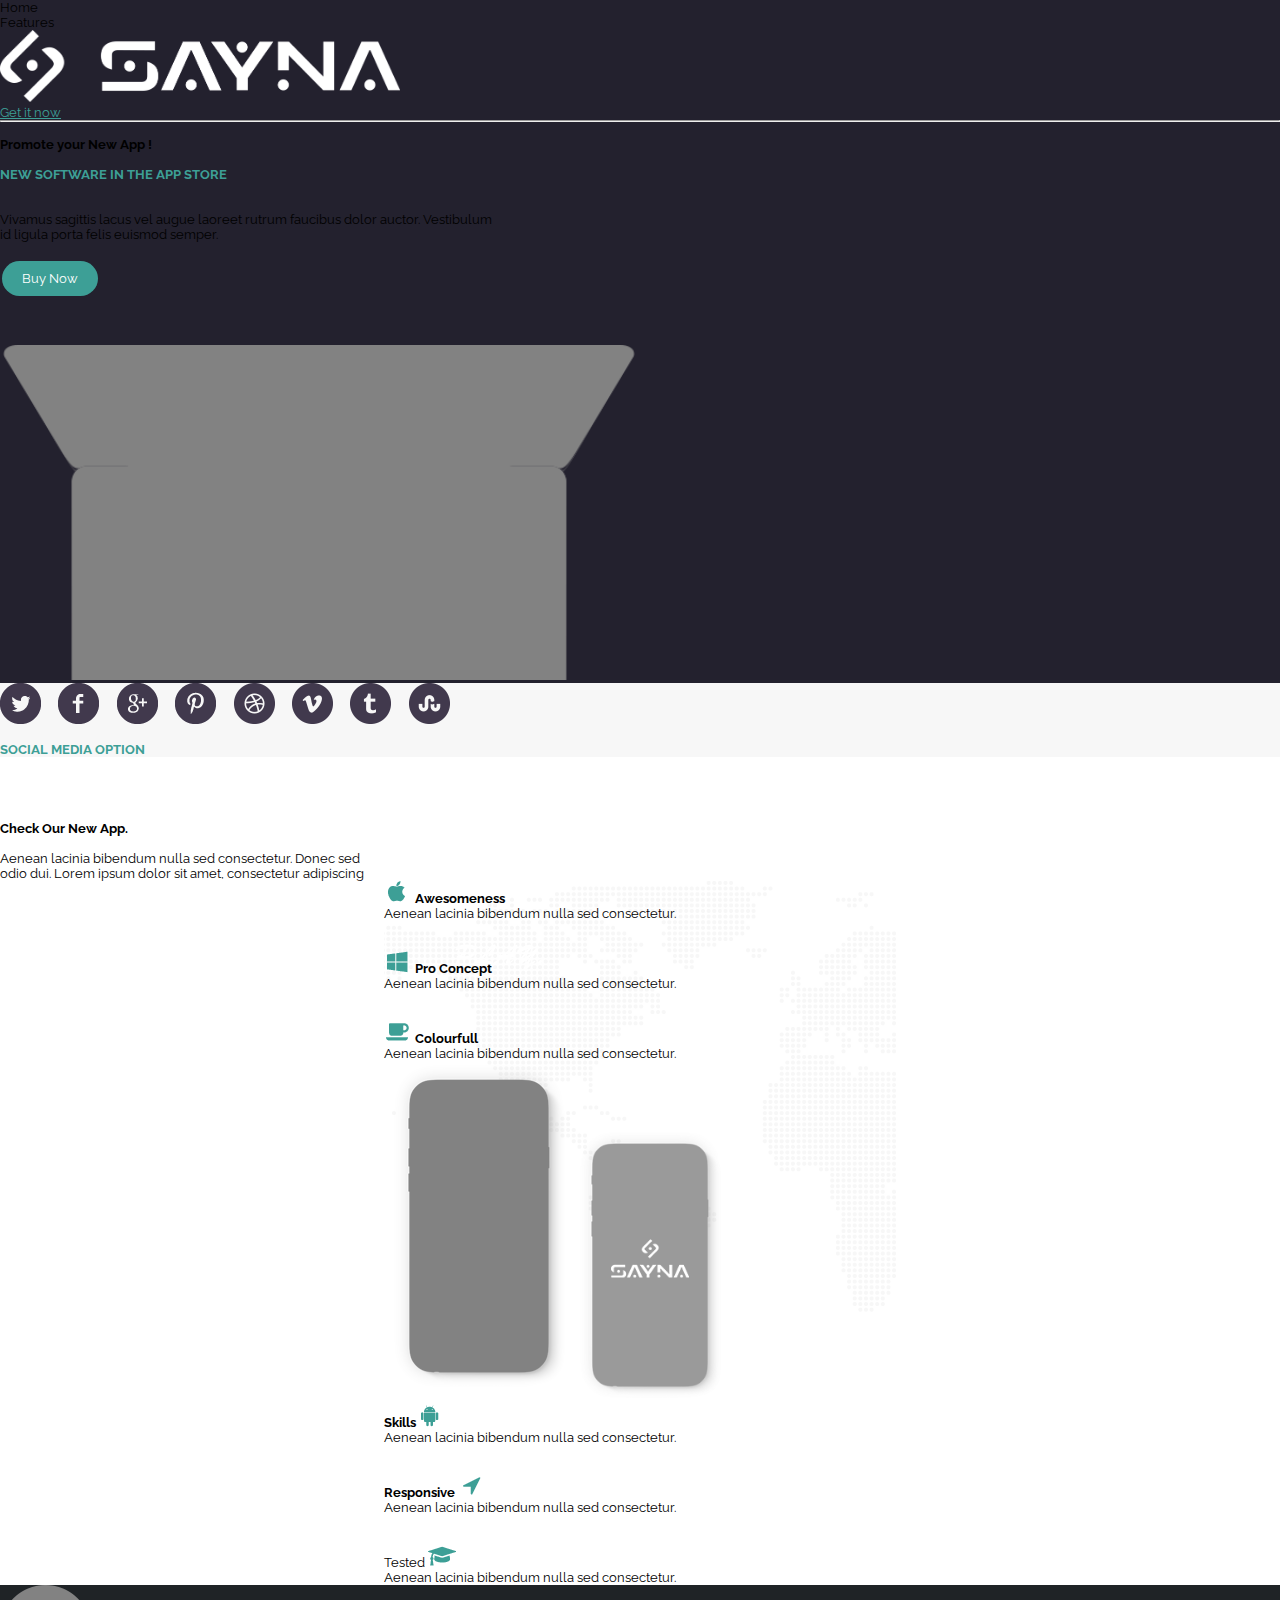
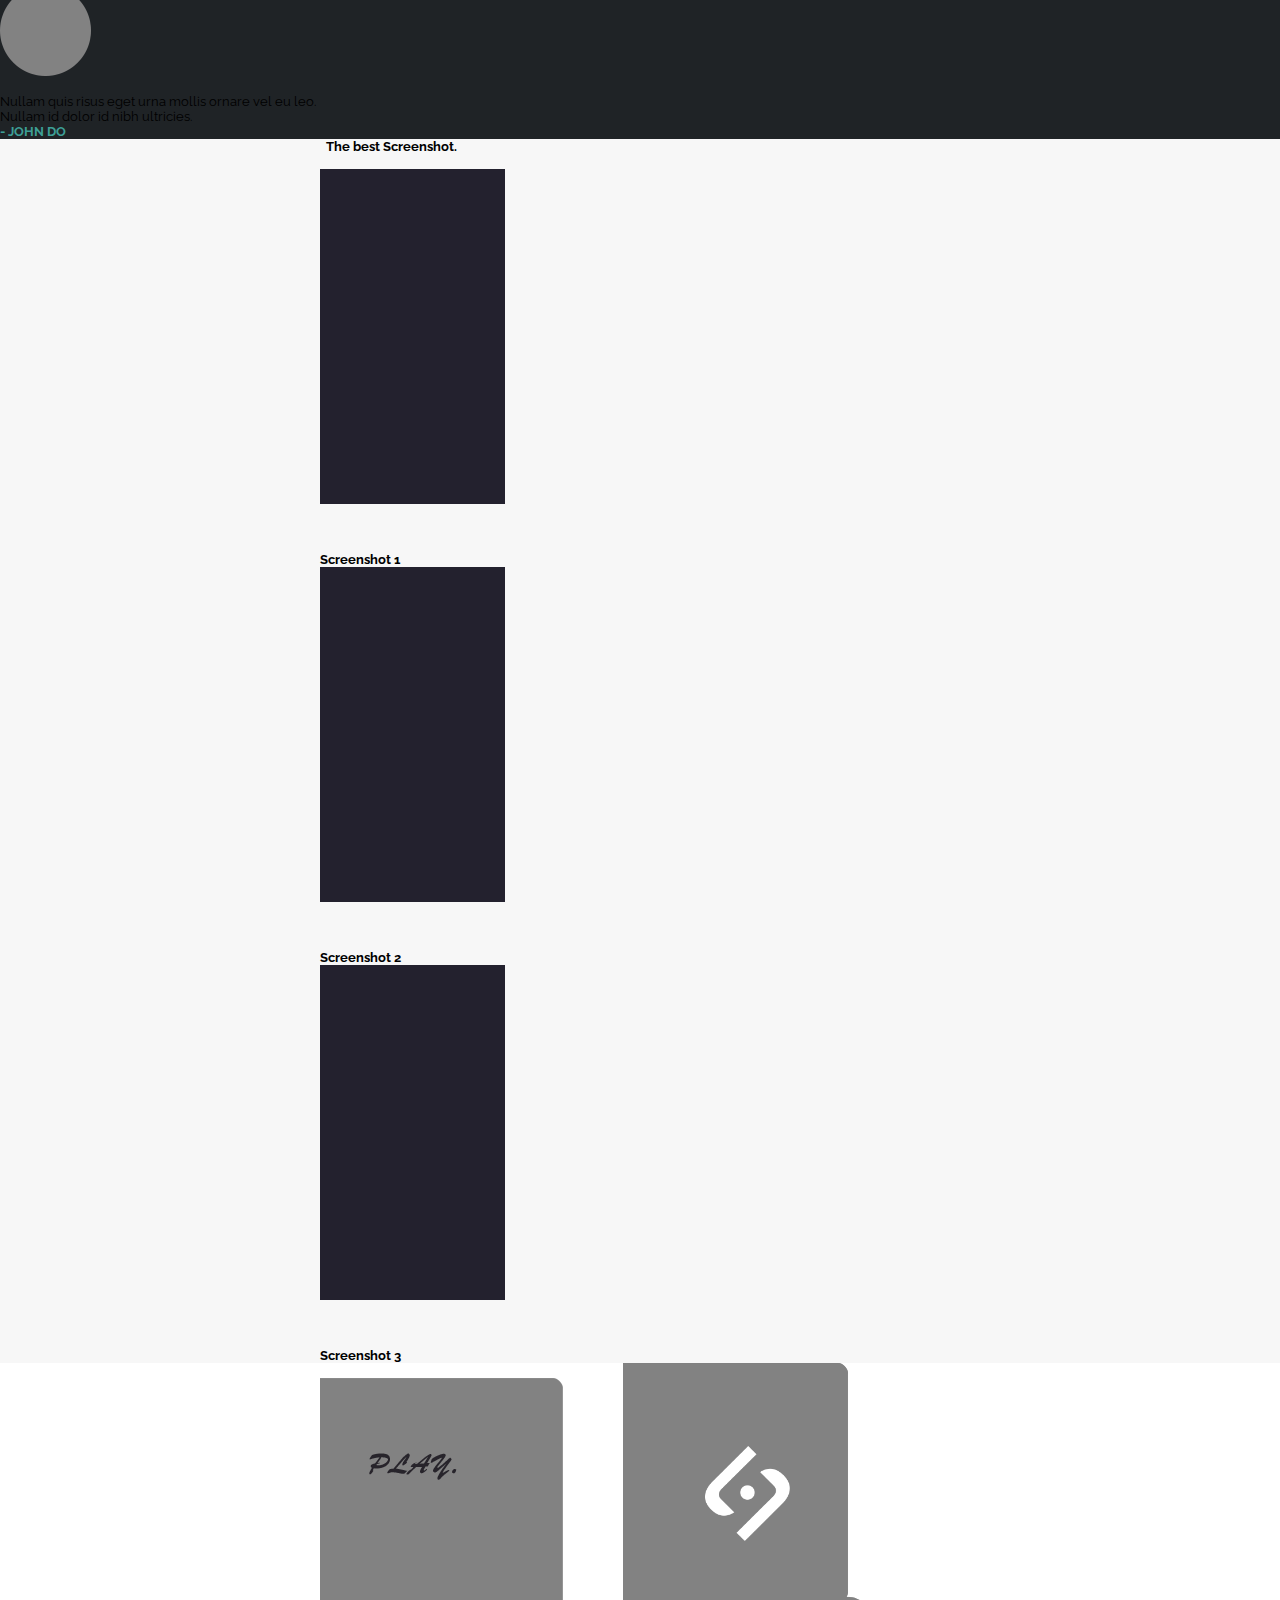
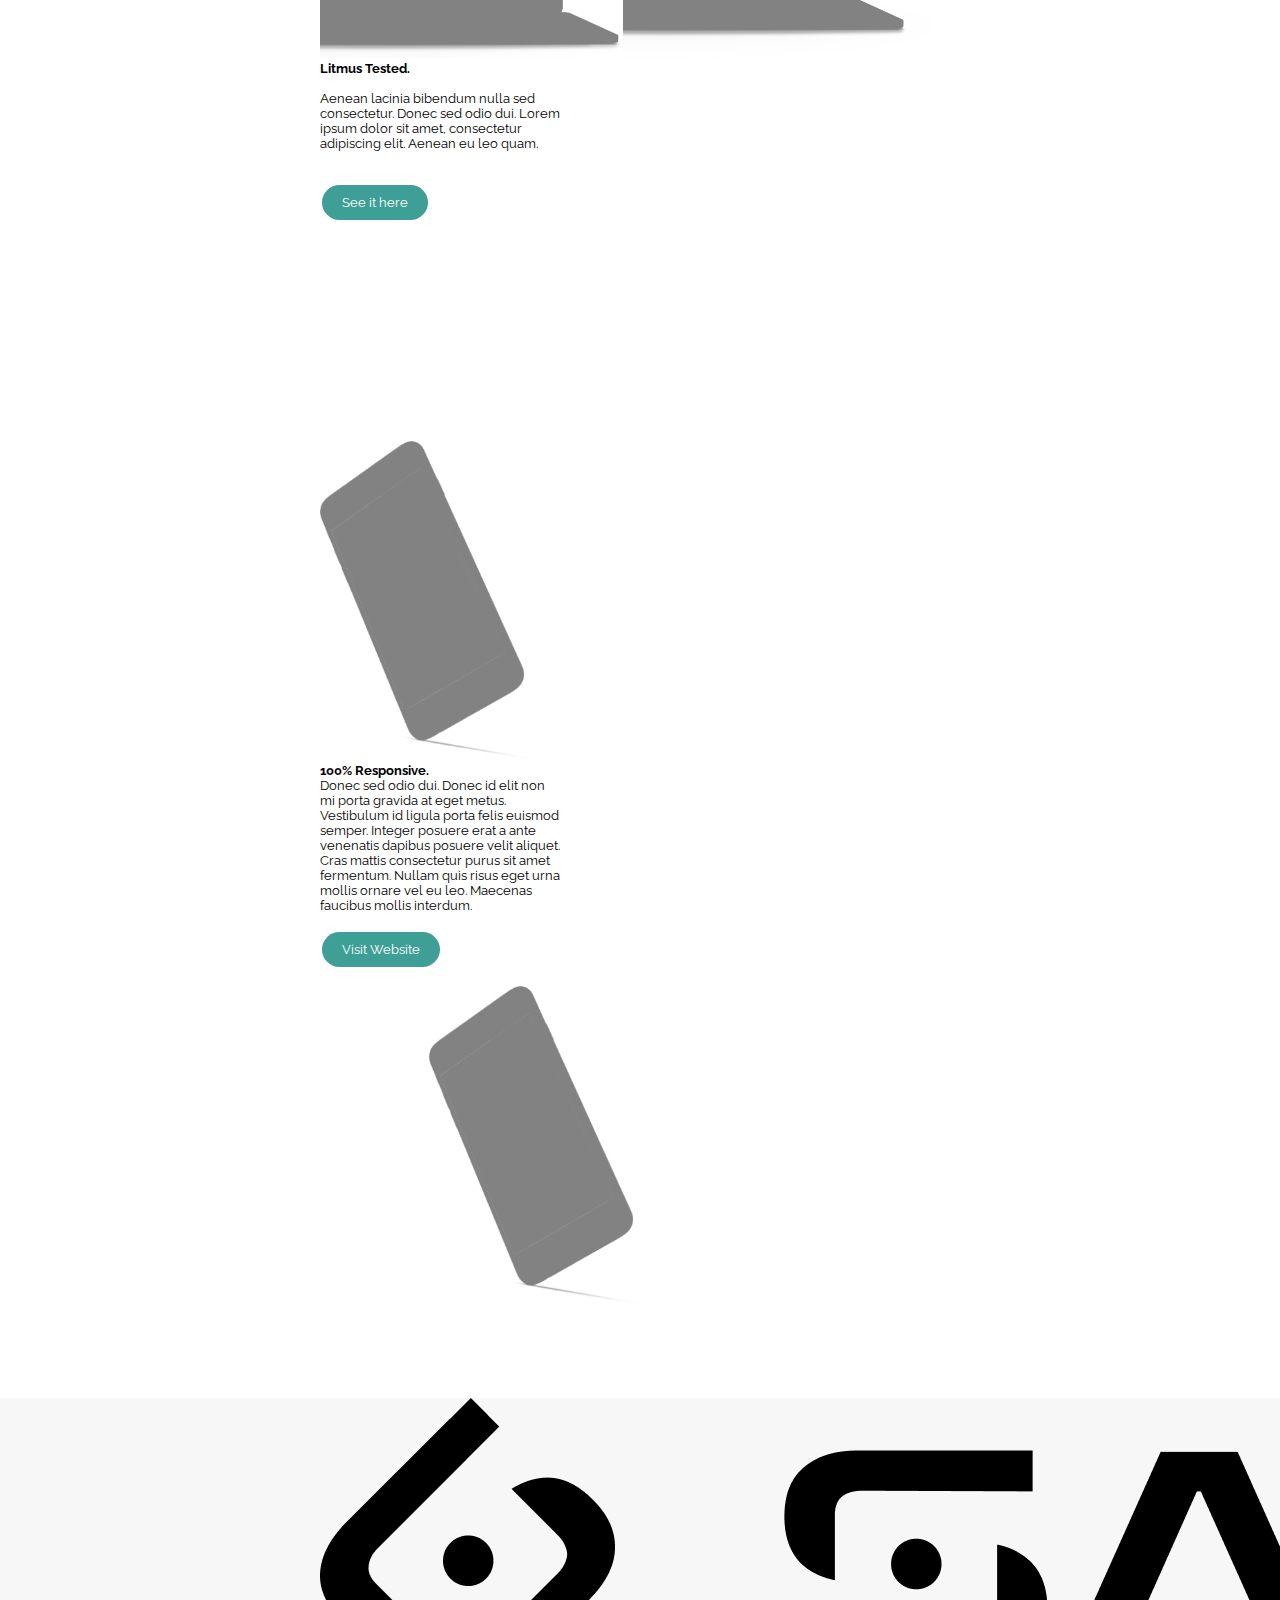
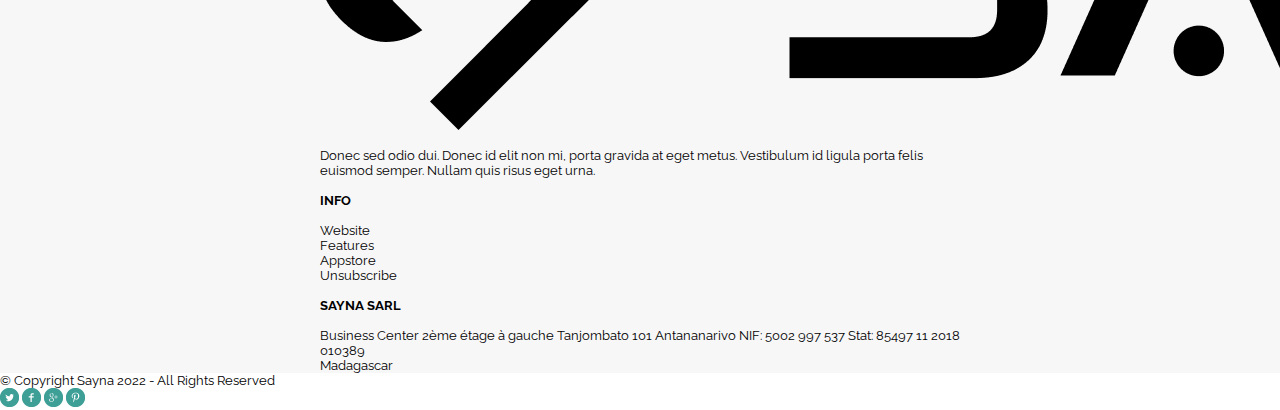
<file: index.html>
<!DOCTYPE html>
<html lang="fr">

<head>
    <meta charset="UTF-8">
    <meta name="viewport" content="width=device-width, initial-scale=1.0">
    <meta http-equiv="X-UA-Compatible" content="ie=edge">
    <title>SAYNA | Bootstrap</title>
    <link href="https://cdn.jsdelivr.net/npm/bootstrap@5.1.3/dist/css/bootstrap.min.css" rel="stylesheet" integrity="sha384-1BmE4kWBq78iYhFldvKuhfTAU6auU8tT94WrHftjDbrCEXSU1oBoqyl2QvZ6jIW3" crossorigin="anonymous">
    <link rel="stylesheet" href="assets/css/style.css">
    <link rel="icon" type="image/x-icon" href="assets/img/home.png">
</head>

<body>

    <header>

        <nav class="d-flex justify-content-center align-items-center text-white pt-3">

            <div class="d-none d-md-flex mx-1">Home</div>
            <div class="d-none d-md-flex mx-1">Features</div>
            <div class="text-center mx-5">
                <a href="#"><img class="img-fluid" src="assets/img/SAYNA_Horizontal_-_Blanc.png" alt="logo de Sayna blanc" style="width: 400px"></a>
            </div>
            <div class="d-none d-md-flex mx-3"><a class="aqua" href="#">Get it now</a></div>

        </nav>

        <div class="text-center text-white">


            <hr class="text-muted">
            <br>
            <h1 class="display1">Promote your <span class="fs-1 fw-bold">New App !</span></h1>
            <br>
            <p class="new">NEW SOFTWARE IN THE APP STORE</p>
            <br><br>
            <p>Vivamus sagittis lacus vel augue laoreet rutrum faucibus dolor auctor. Vestibulum<br> id ligula porta felis euismod semper.</p>
            <br>
            <button type="submit">Buy Now</button>
            <br><br><br><br>
            <img src="assets/img/image_600px_1.png" style="width:50%" alt="laptop">
        </div>
    </header>
    <div class="text-center icone pt-4 pb-5">
        <div class="d-flex-justify-content" style="word-spacing: 1rem">
            <img src="assets/img/social_icon1.png" alt="twitter icone">
            <img src="assets/img/social_icon2.png" alt="facebook icone">
            <img src="assets/img/social_icon3.png" alt="google+ icone">
            <img src="assets/img/social_icon4.png" alt="pinterest icone">
            <img src="assets/img/social_icon5.png" alt="basketball icone">
            <img src="assets/img/social_icon6.png" alt="vinted icone">
            <img src="assets/img/social_icon7.png" alt="t icone">
            <img src="assets/img/social_icon8.png" alt="A icone">
        </div>
        <br>
        <p class="new d-none d-md-block">SOCIAL MEDIA OPTION</p>
    </div>

    <div class="text-center" style="padding-top:5%">
        <h3>Check Our <span class="fs-3 fw-bold">New App.</span></h3>
        <br>
        <p>Aenean lacinia bibendum nulla sed consectetur. Donec sed<br> odio dui. Lorem ipsum dolor sit amet, consectetur adipiscing</p>
    </div>
    <div class="text-left map">
        <div class="row pt-5">
            <div class="col"><img src="assets/img/icon_28px_1.png" alt="apple icone"> <strong>Awesomeness</strong><br> Aenean lacinia bibendum nulla sed consectetur.
                <br><br><br>
                <img src="assets/img/icon_28px_2.png" alt="windows icone"> <strong>Pro Concept</strong><br> Aenean lacinia bibendum nulla sed consectetur.
                <br><br><br>
                <img src="assets/img/icon_28px_3.png" alt="cafe icone"> <strong>Colourfull</strong><br> Aenean lacinia bibendum nulla sed consectetur.</div>

            <div class="col" style="position:relative"><img class="d-none d-md-flex grey" src="assets/img/image_190px_1.png" alt="mobile phone grey">
                <div class="d-none d-md-flex play"><img src="assets/img/logo.png" alt="play logo"></div>
                <img class="d-flex d-md-none iphone" src="assets/img/iphone.png" alt="iphone icone sayna"></div>



            <div class="col"> <strong>Skills</strong><img src="assets/img/icon_28px_4.png" alt="android icone"><br> Aenean lacinia bibendum nulla sed consectetur.
                <br><br><br>
                <strong>Responsive</strong> <img src="assets/img/icon_28px_5.png" alt="arrow icone"><br> Aenean lacinia bibendum nulla sed consectetur.
                <br><br><br>
                <strong></strong>Tested <img src="assets/img/icon_28px_6.png" alt="hat icone"><br> Aenean lacinia bibendum nulla sed consectetur.</div>
        </div>
    </div>
    <div class="separator text-center text-white pt-3 pb-5">
        <img src="assets/img/avatar_91px_1.png" alt="ball">
        <br><br>
        <p>Nullam quis risus eget urna mollis ornare vel eu leo.
            <br>Nullam id dolor id nibh ultricies.</p>

        <p class="new">- JOHN DO</p>
    </div>

    <div class="screenshot pt-5 pb-5">
        <h3 style="margin-left: 25.5%">The best <span class="fs-3 fw-bold">Screenshot.</span></h3>
        <br>
        <div class="row mauto">

            <div class="col">
                <figure><img src="assets/img/image_185px_1.jpg" alt="screenshoot mobile">
                    <figcaption>Screenshot 1</figcaption>
                </figure>
            </div>

            <div class="col">
                <figure><img src="assets/img/image_185px_2.jpg" alt="screenshoot mobile">
                    <figcaption>Screenshot 2</figcaption>
                </figure>
            </div>

            <div class="col d-none d-md-flex">
                <figure><img class="screenshot3" src="assets/img/image_185px_3.jpg" alt="screenshoot mobile">
                    <figcaption class="screenshot3">Screenshot 3</figcaption>
                </figure>
            </div>

        </div>
    </div>

    <div class="container-fluid pt-5">
        <div class="row mauto">
            <div class="col" style="position: relative"><img class="composant1 d-none d-md-flex" src="assets/img/image_300px_1.png" alt="laptop">
                <img class="composant2 d-flex d-md-none" src="assets/img/Composant_1_2.png" alt="laptop">
                <img class="play2 d-none d-md-flex" src="assets/img/footer_logo.png" alt="black play icone" style="position: absolute; top:30%; left:7%"></div>

            <div class="col">
                <h3>Litmus <span class="fs-3 fw-bold">Tested.</span></h3><br> Aenean lacinia bibendum nulla sed<br> consectetur. Donec sed odio dui. Lorem<br> ipsum dolor sit amet, consectetur<br> adipiscing elit. Aenean eu leo quam.<br><br><br>
                <button type="submit">See it here</button>
            </div>
        </div>
    </div>




    <div class="row mauto" style="padding-top: 17%;padding-bottom:7%">
        <div class="col">
            <img class="d-md-none" src="assets/img/Layer_255.png" alt="grey screen">
            <h3>100% <span class="fs-3 fw-bold">Responsive.</span></h3>

            <p>Donec sed odio dui. Donec id elit non<br> mi porta gravida at eget metus.<br> Vestibulum id ligula porta felis euismod<br> semper. Integer posuere erat a ante<br> venenatis dapibus posuere velit aliquet.<br> Cras mattis consectetur purus sit
                amet
                <br> fermentum. Nullam quis risus eget urna<br> mollis ornare vel eu leo. Maecenas<br> faucibus mollis interdum.</p>
            <br>
            <button type="submit">Visit Website</button>
        </div>
        <br>
        <div class="col d-none d-md-flex" style="margin-left: 17%"><img src="assets/img/Layer_255.png" alt="grey screen"></div>
    </div>

    <footer>
        <div class="d-md-flex justify-content-center mauto text-md-start text-center pt-5" style="font-family: var(--opensans)">
            <div class="col">
                <img class="img-fluid w-75 pt-3" src="assets/img/SAYNA_Horizontal_-_Noir.png" alt="logo de Sayna noir">
                <p><br>Donec sed odio dui. Donec id elit non mi, porta gravida at eget metus. Vestibulum id ligula porta felis euismod semper. Nullam quis risus eget urna.</p>
            </div>

            <div class="col mx-5"><strong><br>INFO</strong><br><br> Website
                <br> Features
                <br> Appstore
                <br> Unsubscribe
            </div>


            <div class="col"><strong><br>SAYNA SARL</strong><br><br> Business Center 2ème étage à gauche Tanjombato 101 Antananarivo NIF: 5002 997 537 Stat: 85497 11 2018 010389<br> Madagascar
            </div>
        </div>
    </footer>
    <div class="d-md-flex justify-content-center pt-2 pb-2 text-center">
        <div class="mx-5">© Copyright Sayna 2022 - All Rights Reserved</div>

        <div class="mx-5">
            <img src="assets/img/social_icon_19px_1.png" alt="grey screen">
            <img src="assets/img/social_icon_19px_2.png" alt="facebook icone">
            <img src="assets/img/social_icon_19px_3.png" alt="google+">
            <img src="assets/img/social_icon_19px_4.png" alt="pinterest icone">
        </div>
    </div>

</body>

</html>
</file>
<file: assets/css/style.css>
@import url('https://fonts.googleapis.com/css2?family=Open+Sans:ital,wght@1,300;1,400;1,600;1,700;1,800&family=Raleway:wght@100;200;300;400;500;600;700;800;900&display=swap');
:root {
    --bold: bold;
    --aqua: #3d9f96;
    --opensans: Open Sans, Arial, sans-serif;
    --grey: #f7f7f7;
}

* {
    margin: 0;
    padding: 0;
    font-size: .9rem;
    box-sizing: border-box;
    font-family: Raleway, Arial, sans-serif;
}

header {
    background: url('../img/header_bg.jpg');
}

nav .aqua {
    color: #3d9f96;
}

.icone {
    background: var(--grey);
}

.new {
    color: var(--aqua);
    font-weight: var(--bold);
}

button {
    color: #FFFFFF;
    margin: 4px 2px;
    cursor: pointer;
    border: var(--aqua);
    padding: 10px 20px;
    border-radius: 30px;
    background-color: var(--aqua);
}

.map {
    margin-left: 30%;
    margin-right: 30%;
    background: url('../img/map_bg.png') no-repeat;
}

.play {
    position: absolute;
    margin-top: -90%;
    margin-left: 10%;
}

.separator {
    background: url('../img/seperator2.jpg');
}

.screenshot {
    background: var(--grey);
}

.mauto {
    margin: 0 25%;
}

figcaption {
    margin-top: 7%;
    font-weight: var(--bold);
}

footer {
    background: var(--grey);
}
</file>
